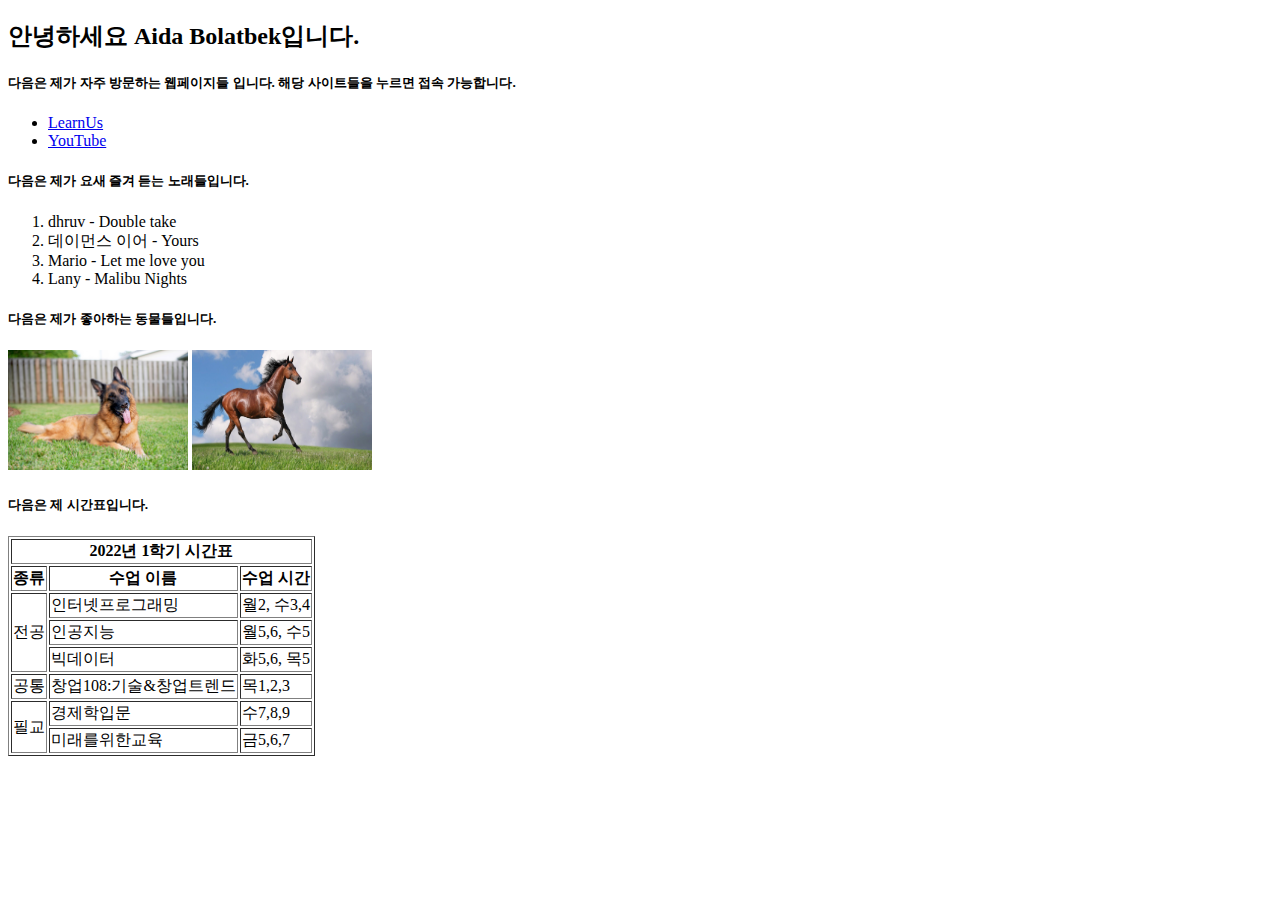
<file: LAB1/index.html>
<!DOCTYPE html>
<html>
    <head>
        <title>자기소개</title>
    </head>
    <body>
        <h2>안녕하세요 Aida Bolatbek입니다.</h2>
        
        <h5>다음은 제가 자주 방문하는 웹페이지들 입니다. 해당 사이트들을 누르면 접속 가능합니다.</h5>
        <ul>
            <li><a href="https://www.learnus.org/">LearnUs</a></li>
            <li><a href="https://www.youtube.com/">YouTube</a></li>
        </ul>

        <h5>다음은 제가 요새 즐겨 듣는 노래들입니다.</h5>
        <ol>
            <li>dhruv - Double take</li>
            <li>데이먼스 이어 - Yours</li>
            <li>Mario - Let me love you</li>
            <li>Lany - Malibu Nights</li>
        </ol>
        
        <h5>다음은 제가 좋아하는 동물들입니다.</h5>
        <img src="pic1.jpeg" width="180" height="120" alt="Smiling German shepherd picture">
        <img src="pic2.jpg" width="180" height="120" alt="Beautiful Horse picture">

        <h5>다음은 제 시간표입니다.</h5>
        <table border="1">
            <thead>
                <tr>
                    <th colspan="3">2022년 1학기 시간표</th>
                </tr>
                <tr>
                    <th>종류</th>
                    <th>수업 이름</th> 
                    <th>수업 시간</th>
                </tr>
            </thead>
            <tbody>
                <tr>
                    <td rowspan="3">전공</td>
                    <td>인터넷프로그래밍</td>
                    <td>월2, 수3,4</td>
                </tr>
                <tr>
                    <td>인공지능</td>
                    <td>월5,6, 수5</td>
                </tr>
                <tr>
                    <td>빅데이터</td>
                    <td>화5,6, 목5</td>
                </tr>
                <tr>
                    <td>공통</td>
                    <td>창업108:기술&창업트렌드</td>
                    <td>목1,2,3</td>
                </tr>
                <tr>
                    <td rowspan="2">필교</td>
                    <td>경제학입문</td>
                    <td>수7,8,9</td>
                </tr>
                <tr>
                    <td>미래를위한교육</td>
                    <td>금5,6,7</td>
                </tr>
            </tbody>   
        </table>
    </body>
</html>
</file>
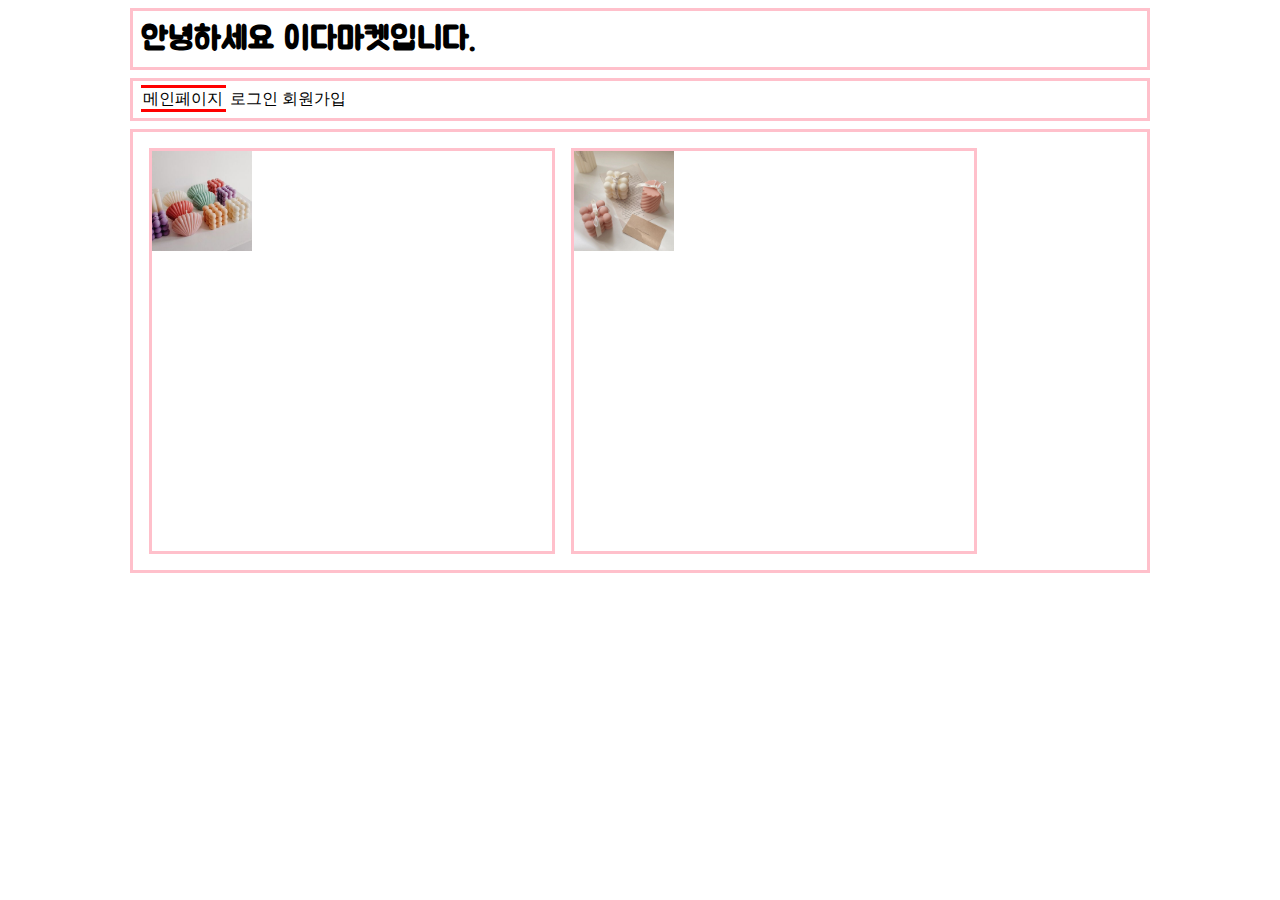
<file: LAB3/index.html>
<!DOCTYPE html>
<html>
    <head>
        <meta charset="utf-8">
        <meta http-equiv="X-UA-Compatible" content="IE=edge">
        <title>Internet-programming Shop</title>
        <meta name="description" content="">
        <meta name="viewport" content="width=device-width, initial-scale=1">
        <link rel="preconnect" href="https://fonts.googleapis.com">
        <link rel="preconnect" href="https://fonts.gstatic.com" crossorigin>
        <link href="https://fonts.googleapis.com/css2?family=Jua&display=swap" rel="stylesheet">
        <link rel="stylesheet" href="main.css">
    </head>
    <body>
        <div class="main">
            <div class="greetings">
                <h1 id="hello">안녕하세요 이다마켓입니다.</h1>
            </div> 
            <nav class="greetings">
                <a href="index.html" class="redLine">메인페이지</a>
                <a href = "login.html">로그인</a>
                <a href="signup.html">회원가입</a>
            </nav>
            <div class="itemsBox">
                <div class="item">
                    <img src="candle.jpg" id="img1" alt="Item Image 1">
                </div>
                <div class="item">
                    <img src="candle2.jpg" id="img2" alt="Item Image 2">
                </div>
            </div>
        </div>
    </body>
</html>
</file>
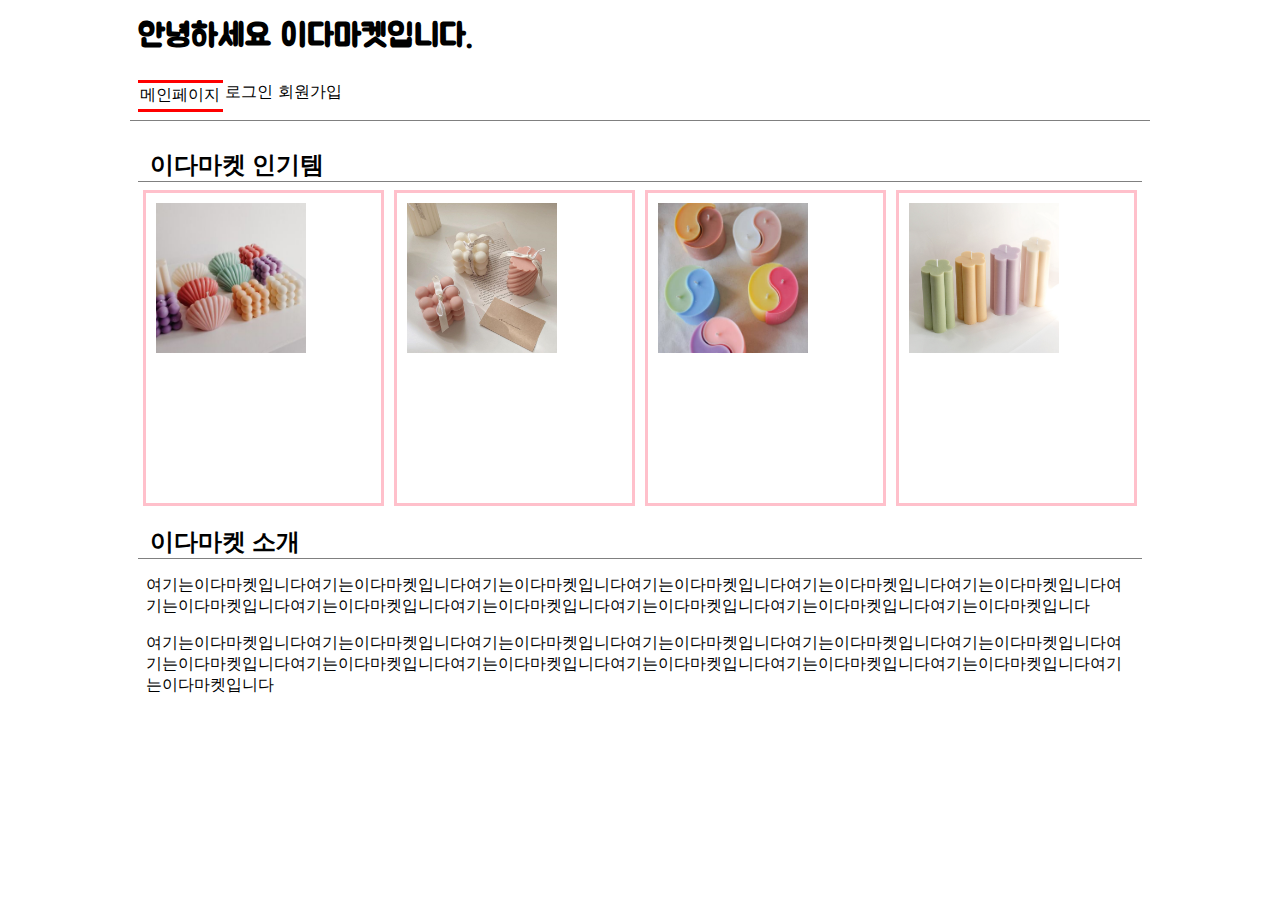
<file: LAB4/index.html>
<!DOCTYPE html>
<html>
    <head>
        <meta charset="utf-8">
        <meta http-equiv="X-UA-Compatible" content="IE=edge">
        <title>Internet-programming Shop</title>
        <meta name="description" content="">
        <meta name="viewport" content="width=device-width, initial-scale=1">
        <link rel="preconnect" href="https://fonts.googleapis.com">
        <link rel="preconnect" href="https://fonts.gstatic.com" crossorigin>
        <link href="https://fonts.googleapis.com/css2?family=Jua&display=swap" rel="stylesheet">
        <link rel="stylesheet" href="main.css">
    </head>
    <body>
        <div class="main">
            <div class="greetings">
                <h1 id="hello">안녕하세요 이다마켓입니다.</h1>
            </div> 
            <nav class="greetings">
                <a href="index.html" class="redLine">메인페이지</a>
                <a href = "login.html">로그인</a>
                <a href="signup.html">회원가입</a>
            </nav>
            <div class="hl"></div>
            <div class="itemsBox">
                <div>
                    <h2>이다마켓 인기템</h2>
                </div>
                <div class="hl"></div>
                <div class="itemsPics">
                    <img src="candle.jpg" id="img1" alt="Item Image 1"> 
                    <img src="candle2.jpg" id="img2" alt="Item Image 2">
                    <img src="candle3.jpg" id="img3" alt="Item Image 3">
                    <img src="candle4.png" id="img4" alt="Item Image 4">
                </div>
                <div class="intro">
                    <h2>이다마켓 소개</h2>
                    <div class="hl"></div>
                    <div class="introText">
                        <p>여기는이다마켓입니다여기는이다마켓입니다여기는이다마켓입니다여기는이다마켓입니다여기는이다마켓입니다여기는이다마켓입니다여기는이다마켓입니다여기는이다마켓입니다여기는이다마켓입니다여기는이다마켓입니다여기는이다마켓입니다여기는이다마켓입니다</p>
                        <div class="vl"></div>
                        <p>여기는이다마켓입니다여기는이다마켓입니다여기는이다마켓입니다여기는이다마켓입니다여기는이다마켓입니다여기는이다마켓입니다여기는이다마켓입니다여기는이다마켓입니다여기는이다마켓입니다여기는이다마켓입니다여기는이다마켓입니다여기는이다마켓입니다여기는이다마켓입니다</p>
                    </div>
                </div>
            </div>
        </div>
    </body>
</html>
</file>
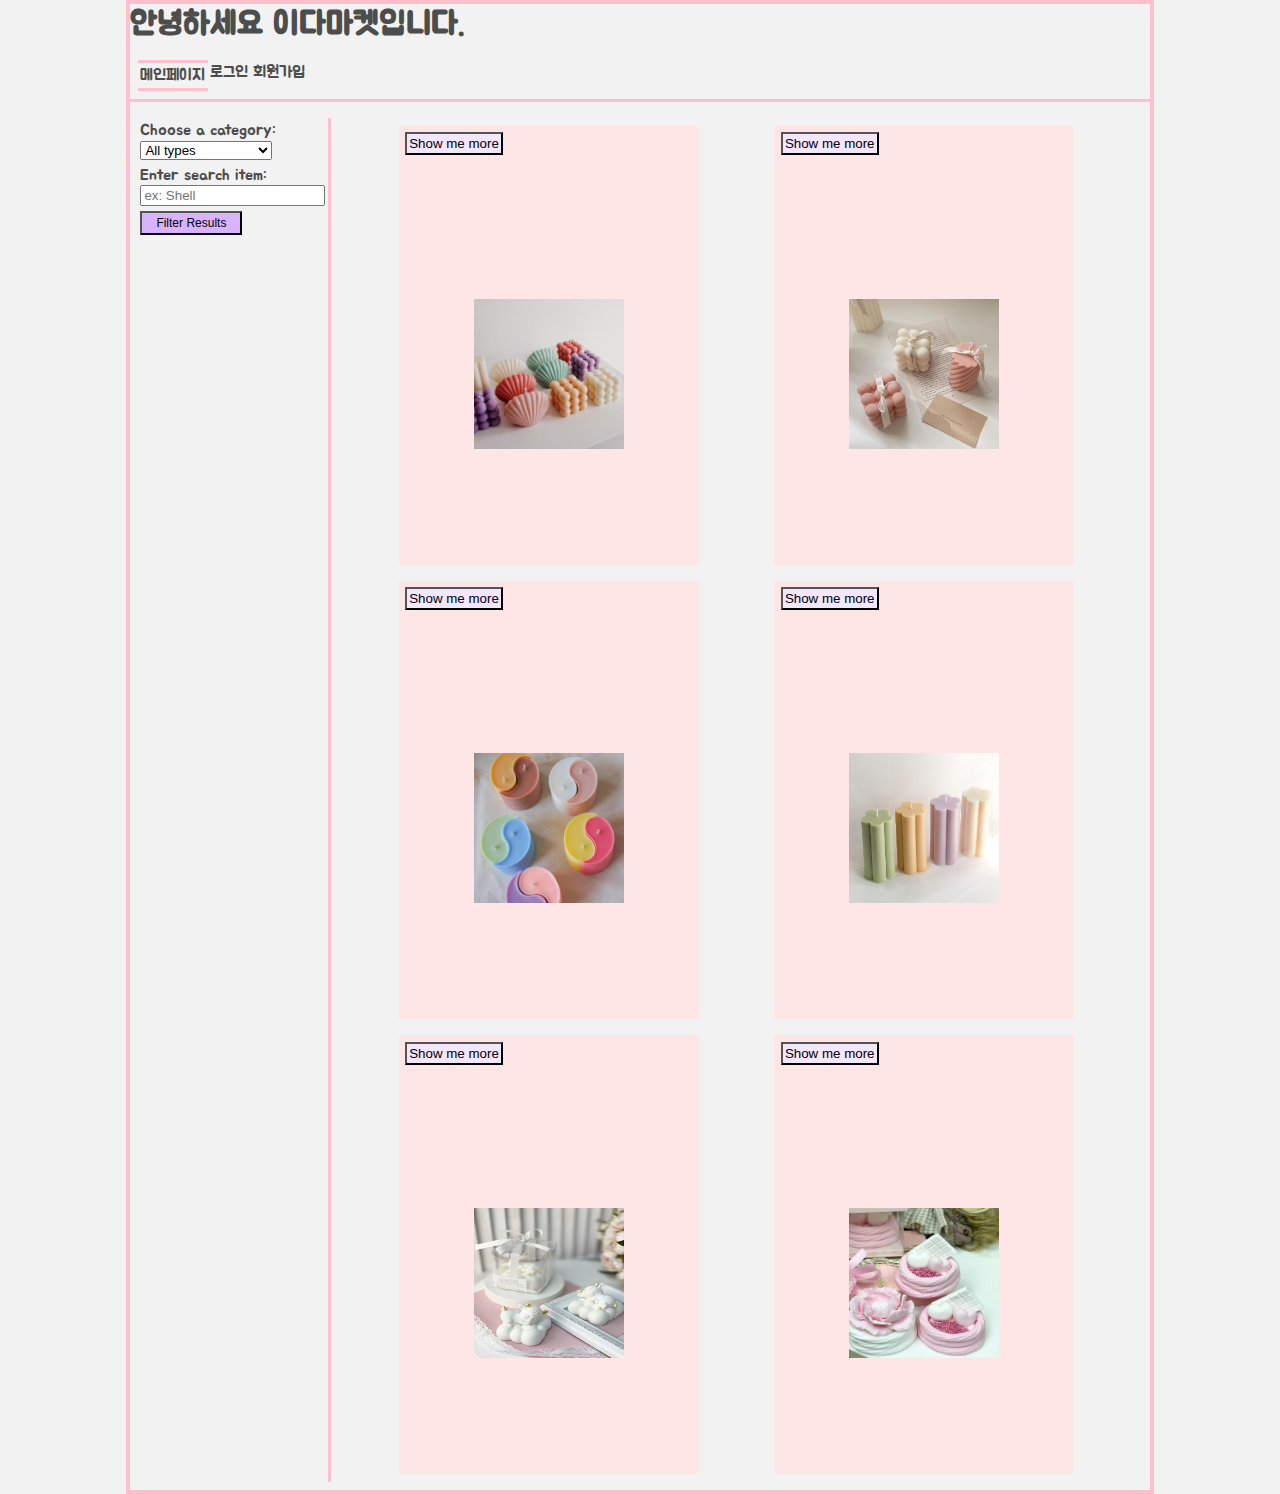
<file: LAB5/index.html>
<!DOCTYPE html>
<html>
    <head>
        <meta charset="utf-8">
        <meta http-equiv="X-UA-Compatible" content="IE=edge">
        <title>Internet-programming Shop</title>
        <meta name="description" content="">
        <meta name="viewport" content="width=device-width, initial-scale=1">
        <link rel="preconnect" href="https://fonts.googleapis.com">
        <link rel="preconnect" href="https://fonts.gstatic.com" crossorigin>
        <link href="https://fonts.googleapis.com/css2?family=Jua&display=swap" rel="stylesheet">
        <link rel="stylesheet" href="main.css">
    </head>
    <body>
        <header>
            <h1 id="hello">안녕하세요 이다마켓입니다.</h1>
        </header>
        <nav class="greetings">
            <a href="index.html" class="redLine">메인페이지</a>
            <a href = "login.html">로그인</a>
            <a href="signup.html">회원가입</a>
        </nav>
        <div class="main">
            <div class="itemsBox">
                <form>
                    <div>
                        <label for="category">Choose a category:</label>
                        <select id="category">
                            <option selected>All types</option>
                            <option>Scented Candle</option>
                            <option>Unscented Candle</option>
                        </select>
                    </div>
                    <div>
                        <label for="keyword">Enter search item:
                            <input type="search" name="search" placeholder="ex: Shell" id="keyword">
                        </label>
                    </div>
                    <div>
                        <p class="btnspace">
                            <input type="submit" value="Filter Results" class="btn" id="filter">
                        </p>
                    </div>
                </form>
                <!-- showing items -->
                <div class="items" id="candle">
                    <div class="item">
                        <button class="show" onclick="showDesc()">Show me more</button>
                        <h3 id="descr">Candle A</h3>
                        <img src="candle.jpg" class="unscented" id="img1" alt="Item Image 1">
                        <p id="price">15.0 $</p>
                    </div>
                    <div class="item">
                        <button class="show" onclick="showDesc()">Show me more</button>
                        <h3 class="desc">Candle B</h3>
                        <img src="candle2.jpg" class="unscented" id="img2" alt="Item Image 2">
                        <p class="desc">12.0 $</p>
                    </div>
                    <div class="item">
                        <button class="show" onclick="showDesc()">Show me more</button>
                        <h3 class="desc">Candle C</h3>
                        <img src="candle3.jpg" class="scented" id="img3" alt="Item Image 3">
                        <p class="desc">11.0 $</p>
                    </div>
                    <div class="item">
                        <button class="show" onclick="showDesc()">Show me more</button>
                        <h3 class="desc">Candle D</h3>
                        <img src="candle4.png" class="unscented" id="img4" alt="Item Image 4">
                        <p class="desc">8.0 $</p>
                    </div>
                    <div class="item">
                        <button class="show" onclick="showDesc()">Show me more</button>
                        <h3 class="desc">Candle E</h3>
                        <img src="candle5.jpg" class="scented" id="img5" alt="Item Image 5">
                        <p class="desc">17.0 $</p>
                    </div>
                    <div class="item">
                        <button class="show" onclick="showDesc()">Show me more</button>
                        <h3 class="desc">Candle F</h3>
                        <img src="candle6.jpg" class="scented" id="img6" alt="Item Image 6">
                        <p class="desc">20.0 $</p>
                    </div>
                </div>
            </div>
        </div>

        <script>
            
            fetch("product.json")
            .then(function(response) {
                return response.json();})
            .then(function(json) {
                let product = json;
                initialize(product);})
            .catch(function(err) {
                console.log("Fetch problem:" + err.message);});
            
            function initialize(products) {
                const items = document.querySelector('.items');
                function showProduct(product) {
                    const item = document.createElement('div');
                    item.className = "item";
                    const heading = document.createElement('h3');
                    const price = document.createElement('p');
                    
                    items.appendChild(item);
                    item.appendChild(heading);
                    item.appendChild(price);
                }
            }

            function showDesc() {
                const el = document.getElementById("descr");
                const elp = document.getElementById("price");
                el.style.visibility = "visible";
                elp.style.visibility = "visible";
            }
        </script>
    </body>
</html>
</file>
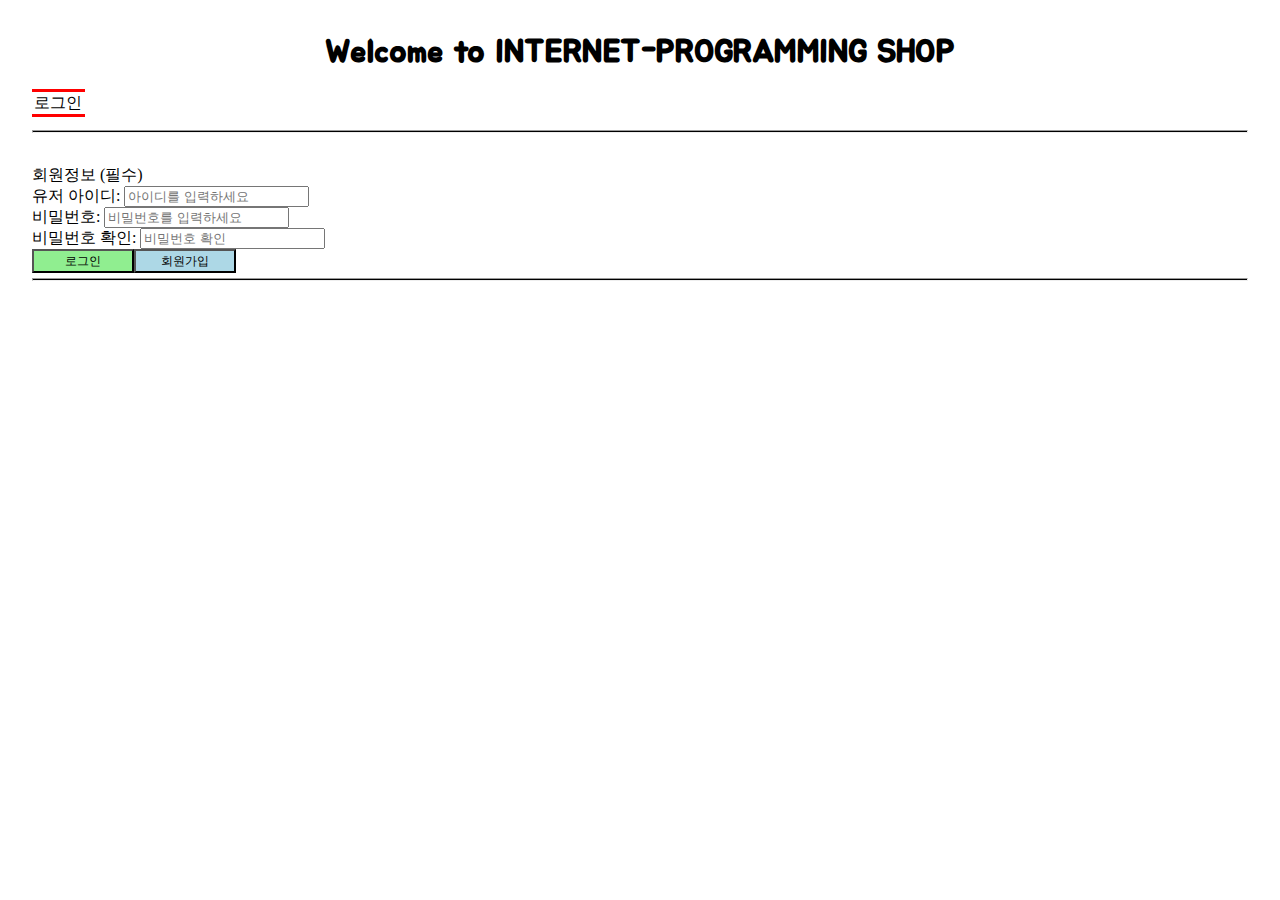
<file: LAB2/login.html>
<!DOCTYPE html>
    <head>
        <meta charset="utf-8">
        <meta http-equiv="X-UA-Compatible" content="IE=edge">
        <title>Internet-programming Shop</title>
        <meta name="description" content="">
        <meta name="viewport" content="width=device-width, initial-scale=1">
        <link rel="preconnect" href="https://fonts.gstatic.com" crossorigin>
        <link href="https://fonts.googleapis.com/css2?family=Jua&display=swap" rel="stylesheet">
        <link rel="stylesheet" href="main.css">
    </head>
    <body>
        <h1>Welcome to <span class="upperCase">internet-programming shop</span></h1>
        <p class="redLine">로그인</p>
        <hr class="top">
        <form action="post" action="#">
            <p>회원정보 (필수)</p>
            <p><label>유저 아이디:
                <input type="text" name="userInfo" placeholder="아이디를 입력하세요" required>
            </label></p>
            <p><label>비밀번호:
                <input type="password" name="password" placeholder="비밀번호를 입력하세요" required>
            </label></p>
            <p><label>비밀번호 확인:
                <input type="password" name="password" placeholder="비밀번호 확인" required>
            </label></p>
            <p class="btnspace">
                <input type="submit" value="로그인" class="btn greenbtn">
                <input type="submit" value="회원가입" class="btn" id="signup">
            </p>
        </form>
        <hr class="bottom">
    </body>
</html>
</file>
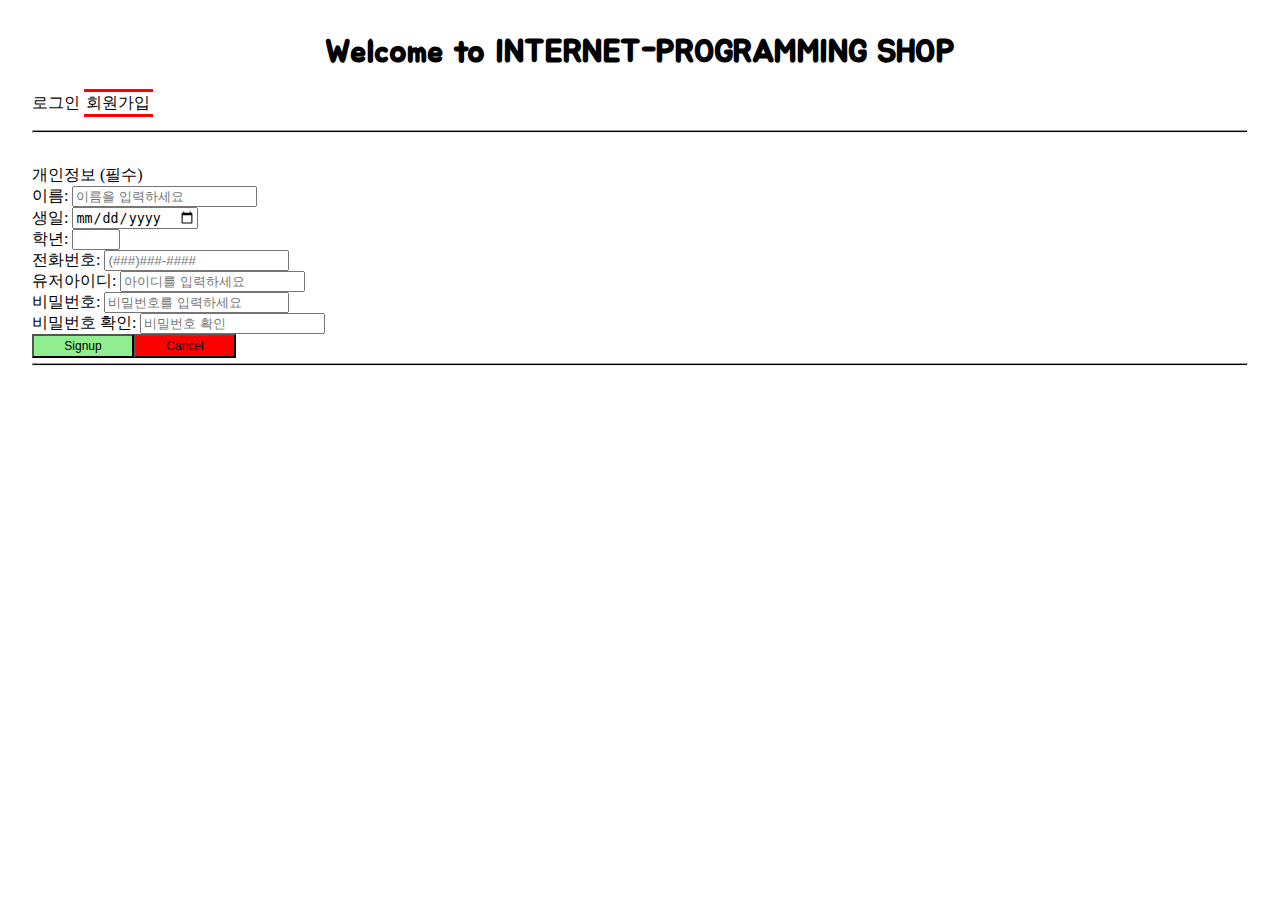
<file: LAB2/signup.html>
<!DOCTYPE html>
<html>
    <head>
        <meta charset="utf-8">
        <meta http-equiv="X-UA-Compatible" content="IE=edge">
        <title>Internet-programming Shop</title>
        <meta name="description" content="">
        <meta name="viewport" content="width=device-width, initial-scale=1">
        <link rel="preconnect" href="https://fonts.googleapis.com">
        <link rel="preconnect" href="https://fonts.gstatic.com" crossorigin>
        <link href="https://fonts.googleapis.com/css2?family=Jua&display=swap" rel="stylesheet">
        <link rel="stylesheet" href="main.css">
    </head>
    <body>
        <h1>Welcome to <span class="upperCase">internet-programming shop</span></h1>
        <nav>
            <a href = "login.html">로그인</a>
            <a href="#" class="redLine">회원가입</a>
        </nav>
        <hr class="top">
        <form action="post" action="#">
            <p>개인정보 (필수)</p>
            <p><label>이름:
                <input type="text" name="userInfo" placeholder="이름을 입력하세요" size = "20" required>
            </label></p>
            <p><label>생일:
                <input type="date" name="birthDate" required>
            </label></p>
            <p><label>학년:
                <input type="number" name="year" min="1" max="7" required>
            </label></p>
            <p><label>전화번호:
                <input type="tel" name="phoneNum" placeholder="(###)###-####" pattern="\(\d{3}\)\d{3}-\d{4}" required>
            </label></p>
            <p><label>유저아이디:
                <input type="text" name="userID" placeholder="아이디를 입력하세요" pattern="[A-Za-z]" required>
            </label></p>
            <p><label>비밀번호:
                <input type="password" name="password" placeholder="비밀번호를 입력하세요" minlength="8" pattern="(?=.*\d)(?=.*[a-z])(?=.*[A-Z]).{8,}" required>
            </label></p>
            <p><label>비밀번호 확인:
                <input type="password" name="password" placeholder="비밀번호 확인" minlength="8" required>
            </label></p>
            <p class="btnspace">
                <input type="submit" value="Signup" class="btn greenbtn">
                <input type="reset" value="Cancel" class="btn" id="cancel">
            </p>
        </form>
        <hr class="bottom">
    </body>
</html>
</file>
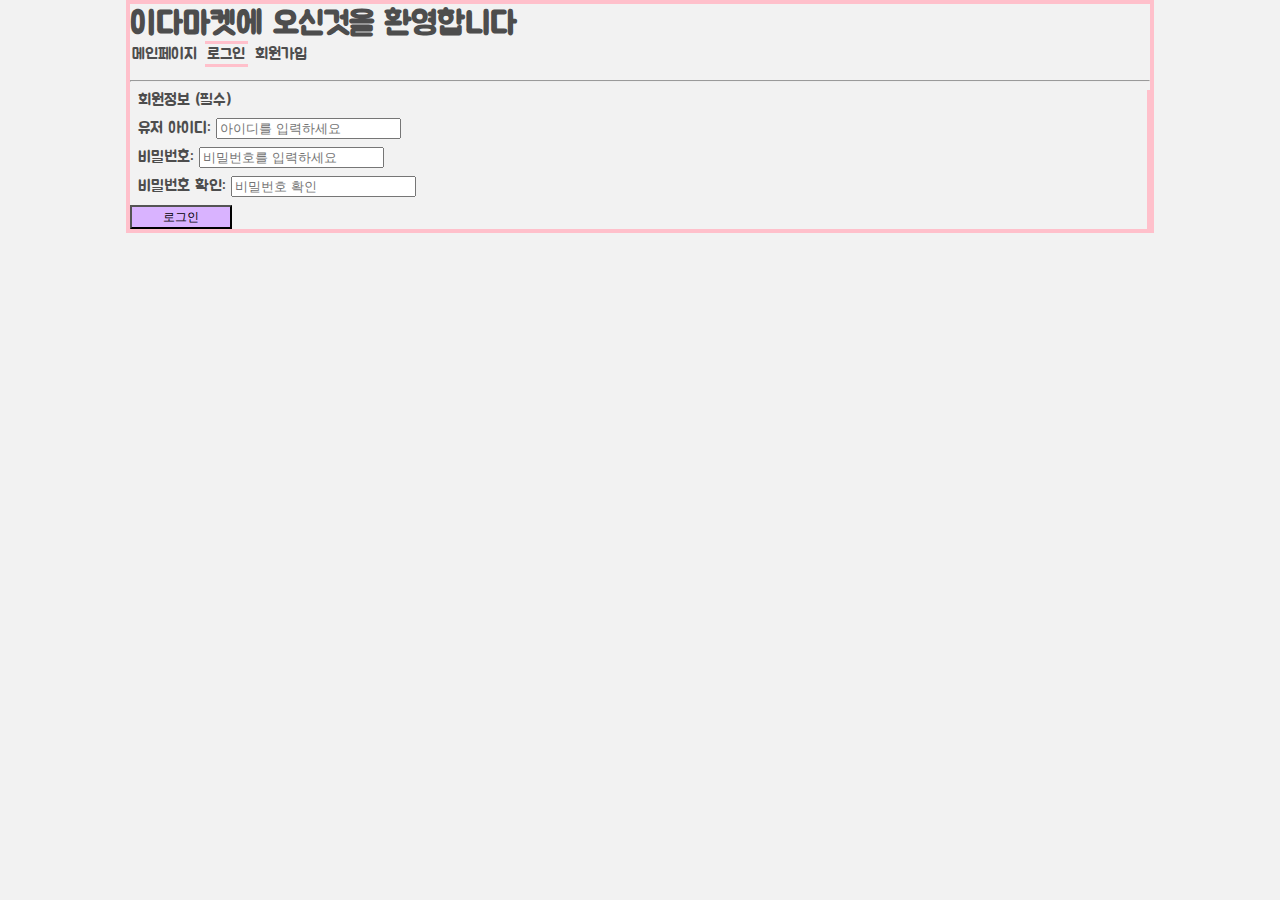
<file: LAB5/login.html>
<!DOCTYPE html>
    <head>
        <meta charset="utf-8">
        <meta http-equiv="X-UA-Compatible" content="IE=edge">
        <title>Internet-programming Shop</title>
        <meta name="description" content="">
        <meta name="viewport" content="width=device-width, initial-scale=1">
        <link rel="preconnect" href="https://fonts.gstatic.com" crossorigin>
        <link href="https://fonts.googleapis.com/css2?family=Jua&display=swap" rel="stylesheet">
        <link rel="stylesheet" href="main.css">
    </head>
    <body>
        <div class="main">
            <h1>이다마켓에 오신것을 환영합니다</span></h1>
            <nav>
                <a href="index.html">메인페이지</a>
                <a href = "login.html" class="redLine">로그인</a>
                <a href="signup.html">회원가입</a>
            </nav>
            <hr class="top">
            <form action="post" action="#">
                <p>회원정보 (필수)</p>
                <p><label>유저 아이디:
                    <input type="text" name="userInfo" placeholder="아이디를 입력하세요" required>
                </label></p>
                <p><label>비밀번호:
                    <input type="password" name="password" placeholder="비밀번호를 입력하세요" required>
                </label></p>
                <p><label>비밀번호 확인:
                    <input type="password" name="password" placeholder="비밀번호 확인" required>
                </label></p>
                <p class="btnspace">
                    <input type="submit" value="로그인" class="btn">
                </p>
            </form>
        </div>
    </body>
</html>
</file>
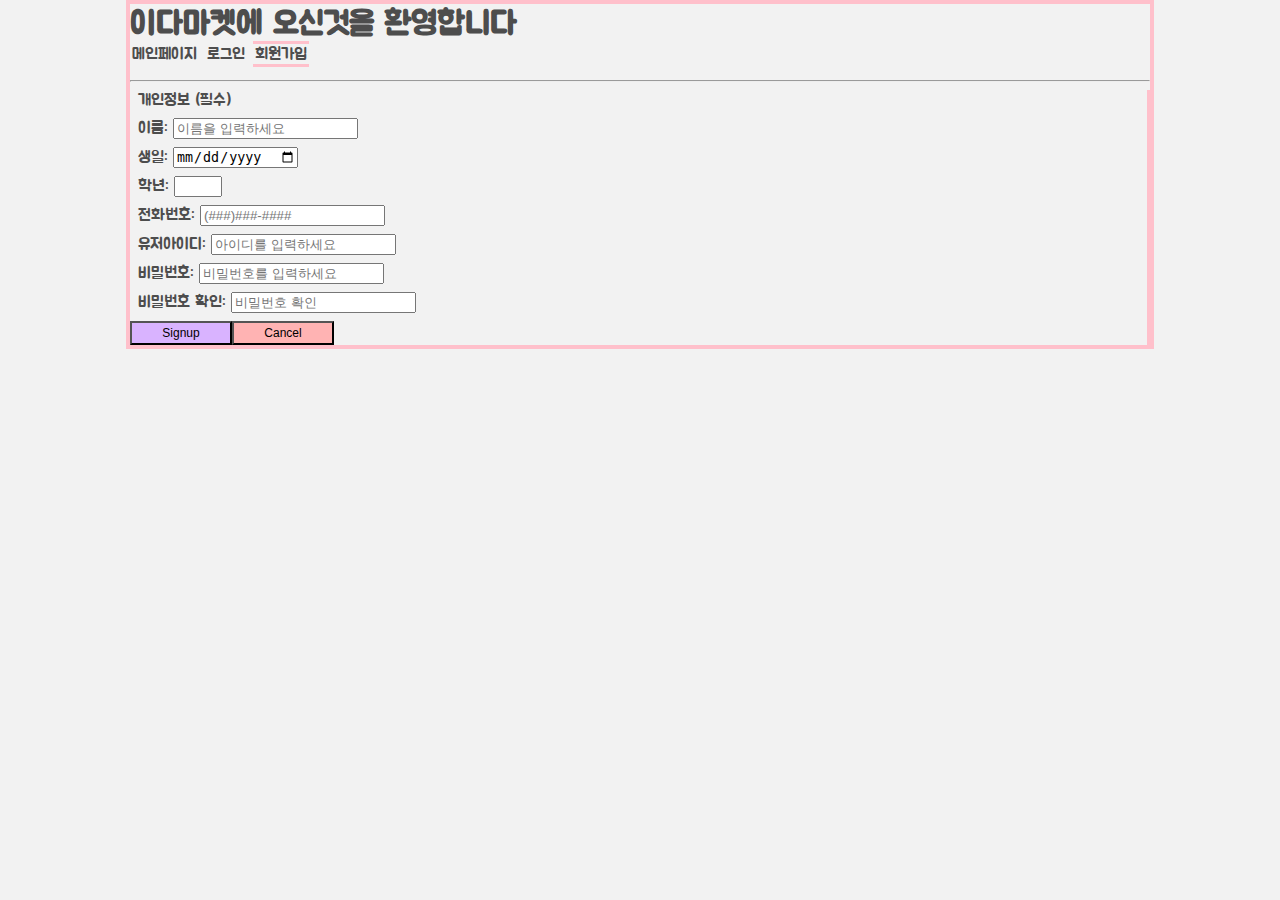
<file: LAB5/signup.html>
<!DOCTYPE html>
<html>
    <head>
        <meta charset="utf-8">
        <meta http-equiv="X-UA-Compatible" content="IE=edge">
        <title>Internet-programming Shop</title>
        <meta name="description" content="">
        <meta name="viewport" content="width=device-width, initial-scale=1">
        <link rel="preconnect" href="https://fonts.googleapis.com">
        <link rel="preconnect" href="https://fonts.gstatic.com" crossorigin>
        <link href="https://fonts.googleapis.com/css2?family=Jua&display=swap" rel="stylesheet">
        <link rel="stylesheet" href="main.css">
    </head>
    <body>
        <div class="main">
            <h1>이다마켓에 오신것을 환영합니다</span></h1>
            <nav>
                <a href="index.html">메인페이지</a>
                <a href = "login.html">로그인</a>
                <a href="#" class="redLine">회원가입</a>
            </nav>
            <hr class="top">
            <form action="post" action="#">
                <p>개인정보 (필수)</p>
                <p><label>이름:
                    <input type="text" name="userInfo" placeholder="이름을 입력하세요" size = "20" required>
                </label></p>
                <p><label>생일:
                    <input type="date" name="birthDate" required>
                </label></p>
                <p><label>학년:
                    <input type="number" name="year" min="1" max="7" required>
                </label></p>
                <p><label>전화번호:
                    <input type="tel" name="phoneNum" placeholder="(###)###-####" pattern="\(\d{3}\)\d{3}-\d{4}" required>
                </label></p>
                <p><label>유저아이디:
                    <input type="text" name="userID" placeholder="아이디를 입력하세요" pattern="[A-Za-z]" required>
                </label></p>
                <p><label>비밀번호:
                    <input type="password" name="password" placeholder="비밀번호를 입력하세요" minlength="8" pattern="(?=.*\d)(?=.*[a-z])(?=.*[A-Z]).{8,}" required>
                </label></p>
                <p><label>비밀번호 확인:
                    <input type="password" name="password" placeholder="비밀번호 확인" minlength="8" required>
                </label></p>
                <p class="btnspace">
                    <input type="submit" value="Signup" class="btn greenbtn">
                    <input type="reset" value="Cancel" class="btn" id="cancel">
                </p>
            </form>
        </div>
    </body>
</html>
</file>
<file: LAB3/main.css>
.main {
	width: 1020px;
	margin: auto;
}

h1 {
	margin: auto;
	padding: auto;
	display: inline-block;
	font-family: 'Jua', sans-serif;
	color: black;
}

hr {
	height: 1px;
	background-color: black;
	margin-bottom: 2em;
}

.upperCase {
	text-transform: uppercase;
}

.top {
	margin-top: 1em;
}

.bottom {
	margin-top: 0.3em;
}

p {
	margin: 0;
}

a, a:hover, a:focus, a:active {
	text-decoration: none;
	color:inherit;
}

.redLine {
	border-top: solid red;
	border-bottom: solid red;
	display: inline;
	padding: 0.15em;
}

/* to remove space between buttons font-size:0 for parrent */
.btnspace {
	font-size: 0;
}

.btn {
	width: 8.5em;
	height: 2em;
	font-size: 12px;
	display: inline-block;
}

.greenbtn {
	background-color: lightgreen;
}

.greetings {
	margin-top: 0.5em;
	padding: 0.5em;
	border: solid pink;
	align-items: center;
}

.itemsBox {
	margin-top: 0.5em;
	padding: 0.5em;
	display: flex;
	border: solid pink;
}

.item {
	margin: 0.5em;
	width: 400px;
	height: 400px;
	border: solid pink;
}

#cancel {
	background-color: red;
}

#signup {
	background-color: lightblue;
}

#hello {
	position: relative;
	animation-name: moving;
	animation-duration: 2s;
	animation-timing-function: linear;
	animation-iteration-count: infinite;

}

@keyframes moving {
	from {transform: translateX(0px);}
	to {transform: translateX(660px);}
}

img {
	width: 100px;
	height: 100px;
}

#img1 {
	transition: transform 1s ease-in-out;
}
#img1:hover {
	transform: rotate(360deg);
}

#img2 {
	transition-property: height width;
  	transition-duration: 2s;
  	transition-timing-function: linear;
}

#img2:hover {
	width: 400px;
	height: 400px;
}
</file>
<file: LAB4/main.css>
.main {
	width: 1020px;
	margin: auto;
}

h1 {
	margin: auto;
	padding: auto;
	display: inline-block;
	font-family: 'Jua', sans-serif;
	color: black;
}

hr {
	height: 1px;
	background-color: black;
	margin-bottom: 2em;
}

.upperCase {
	text-transform: uppercase;
}

.top {
	margin-top: 1em;
}

.bottom {
	margin-top: 0.3em;
}

a, a:hover, a:focus, a:active {
	text-decoration: none;
	color:inherit;
}

a {
	padding: 0.15em;
}

.redLine {
	border-top: solid red;
	border-bottom: solid red;
	border-width: auto;
	display: inline;
	padding: 0.15em;
}

/* to remove space between buttons font-size:0 for parrent */
.btnspace {
	font-size: 0;
}

.btn {
	width: 8.5em;
	height: 2em;
	font-size: 12px;
	display: inline-block;
}

.greenbtn {
	background-color: lightgreen;
}

.greetings {
	margin-top: 0.5em;
	padding: 0.5em;
}

.intro {
	display: flex;
	flex-direction: column;
	flex: wrap;
	justify-content: flex-start;
}

h2 {
	margin: 0.5em 0.5em 0em 0.5em;
}

p {
	margin: 0.5em;
}

.hl {
	border-bottom: 1.5px solid gray;
}

.vl {
	border-left: 2px solid gray;
	height: auto;
}

.itemsBox {
	margin-top: 0.5em;
	padding: 0.5em;
	display: flex;
	flex-direction: column;
}

.itemsPics {
	display: flex;
	flex-direction: row;
	flex-wrap: wrap;
	justify-content: space-evenly;
}

.introText, nav.greetings {
	margin-top: 0.5em;
	display: flex;
	flex-direction: row;
	flex-wrap: wrap;
}

#cancel {
	background-color: red;
}

#signup {
	background-color: lightblue;
}

#hello {
	position: relative;
	animation-name: moving;
	animation-duration: 2s;
	animation-timing-function: linear;
	animation-iteration-count: infinite;

}

img {
	width: 150px;
	height: 150px;
	margin: 0.5em auto;
	padding: 10px 75px 150px 10px;
	border: solid pink;
}

/* defining style depends on screem size */
@media screen and (min-width:801px) {
	nav.greetings {
		justify-content: flex-start;
	}
	.introText {
		justify-content: center;
	}
	@keyframes moving {
		from {transform: translateX(0px);}
		to {transform: translateX(660px);}
	}	
}

@media screen and (min-width:481px) and (max-width:800px) {
	.main {
		width: auto;
	}
	h2 {
		text-align: center;
	}
	.imgPics {
		justify-content: space-between;
	}
	nav.greetings, .introText {
		flex-direction: column;
		align-items: center;
	}
}

@media screen and (max-width:480px) {
	.main {
		width: auto;
	}
	h2 {
		text-align: center;
	}
	nav.greetings, .itemsPics, .introText {
		flex-direction: column;
		align-items: center;
	}
}
</file>
<file: LAB5/main.css>
body {
	width: 1020px;
	margin: auto;
	background-color: #f2f2f2;
	border: solid pink 0.3em;
	font-family: 'Jua', sans-serif;
	color: #4d4d4d;
}

h1 {
	margin: auto;
	padding: auto;
	display: inline-block;
}

form {
	border-right: solid pink;
}

form > div, a {
	padding: 0.15em;
}

a, a:hover, a:focus, a:active {
	color: #737373;
	text-decoration: none;
	color:inherit;
}


.upperCase {
	text-transform: uppercase;
}

.top {
	margin-top: 1em;
}

.bottom {
	margin-top: 0.3em;
}

.redLine {
	border-top: solid pink;
	border-bottom: solid pink;
	border-width: auto;
	display: inline;
	padding: 0.15em;
}

/* to remove space between buttons font-size:0 for parrent */
.btnspace {
	font-size: 0;
}

.btn {
	width: 8.5em;
	height: 2em;
	font-size: 12px;
	display: inline-block;
	background-color: #d9b3ff;
}

.show {
	margin: 0.5em;
	padding: 0.15em;
	background-color: #f3e6ff;
}

.greetings {
	border-bottom: solid pink;
	margin-top: 0.5em;
	padding: 0.5em;
}

h2 {
	margin: 0.5em 0.5em 0em 0.5em;
}

p {
	margin: 0.5em;
}

.itemsBox {
	margin-top: 0.5em;
	padding: 0.5em;
	display: flex;
	flex-direction: row;
	justify-content: space-evenly;
}
.search {
	background-color:#ffe6e6;
	margin: 0.5em;
	padding: 0.5em;
	border: solid pink;
	display: flex;
	flex-direction: column;
	flex-wrap: wrap;
	align-items: flex-start;
}

.items {
	display: flex;
	flex-direction: row;
	flex-wrap: wrap;
	justify-content: space-evenly;
}

.item {
	margin: 0.5em;
	background-color: #ffe6e6;
}

nav.greetings {
	border-bottom: ;
	margin-top: 0.5em;
	display: flex;
	flex-direction: row;
	flex-wrap: wrap;
}

.desc {
	visibility: hidden;
}

#descr {
	visibility: hidden;
}

#price {
	visibility: hidden;
}

#cancel {
	background-color: #ffb3b3;
}

img {
	width: 150px;
	height: 150px;
	margin: auto;
	padding: 75px 75px;
}

/* defining style depends on screem size */
@media screen and (min-width:801px) {
	nav.greetings {
		justify-content: flex-start;
	}
	.introText {
		justify-content: center;
	}
	@keyframes moving {
		from {transform: translateX(0px);}
		to {transform: translateX(660px);}
	}	
}

@media screen and (min-width:481px) and (max-width:800px) {
	.main {
		width: auto;
	}
	h2 {
		text-align: center;
	}
	.imgPics {
		justify-content: space-between;
	}
	nav.greetings, .introText {
		flex-direction: column;
		align-items: center;
	}
}

@media screen and (max-width:480px) {
	.main {
		width: auto;
	}
	h2 {
		text-align: center;
	}
	nav.greetings, .itemsPics, .introText {
		flex-direction: column;
		align-items: center;
	}
}
</file>
<file: LAB2/main.css>
body {
	margin: 2em;
}

h1 {
	font-family: 'Jua', sans-serif;
	text-align: center;
	color: black;
}

hr {
	height: 1px;
	background-color: black;
	margin-bottom: 2em;
}

.upperCase {
	text-transform: uppercase;
}

.top {
	margin-top: 1em;
}

.bottom {
	margin-top: 0.3em;
}

p {
	margin: 0;
}

a, a:hover, a:focus, a:active {
	text-decoration: none;
	color:inherit;
}

.redLine {
	border-top: solid red;
	border-bottom: solid red;
	display: inline;
	padding: 0.15em;
}

/* to remove space between buttons font-size:0 for parrent */
.btnspace {
	font-size: 0;
}

.btn {
	width: 8.5em;
	height: 2em;
	font-size: 12px;
	display: inline-block;
}

.greenbtn {
	background-color: lightgreen;
}

#cancel {
	background-color: red;
}

#signup {
	background-color: lightblue;
}
</file>
